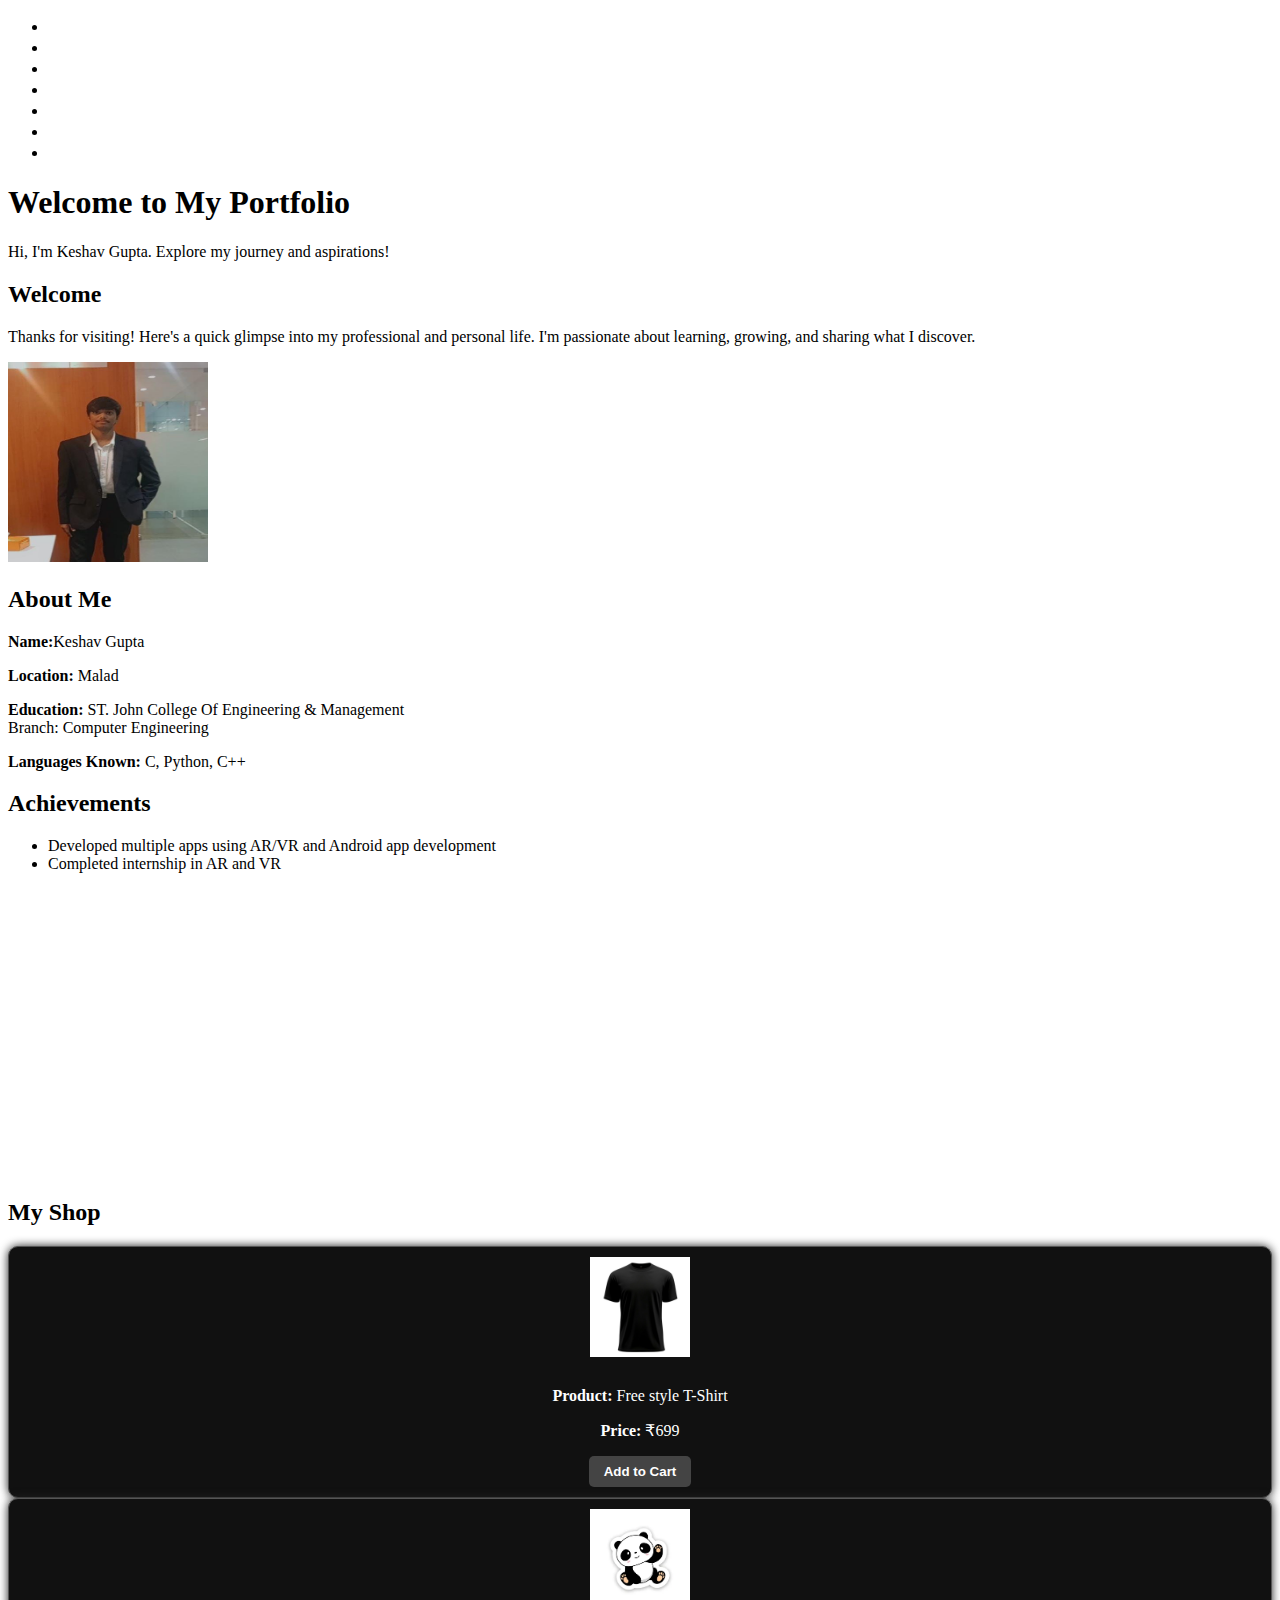
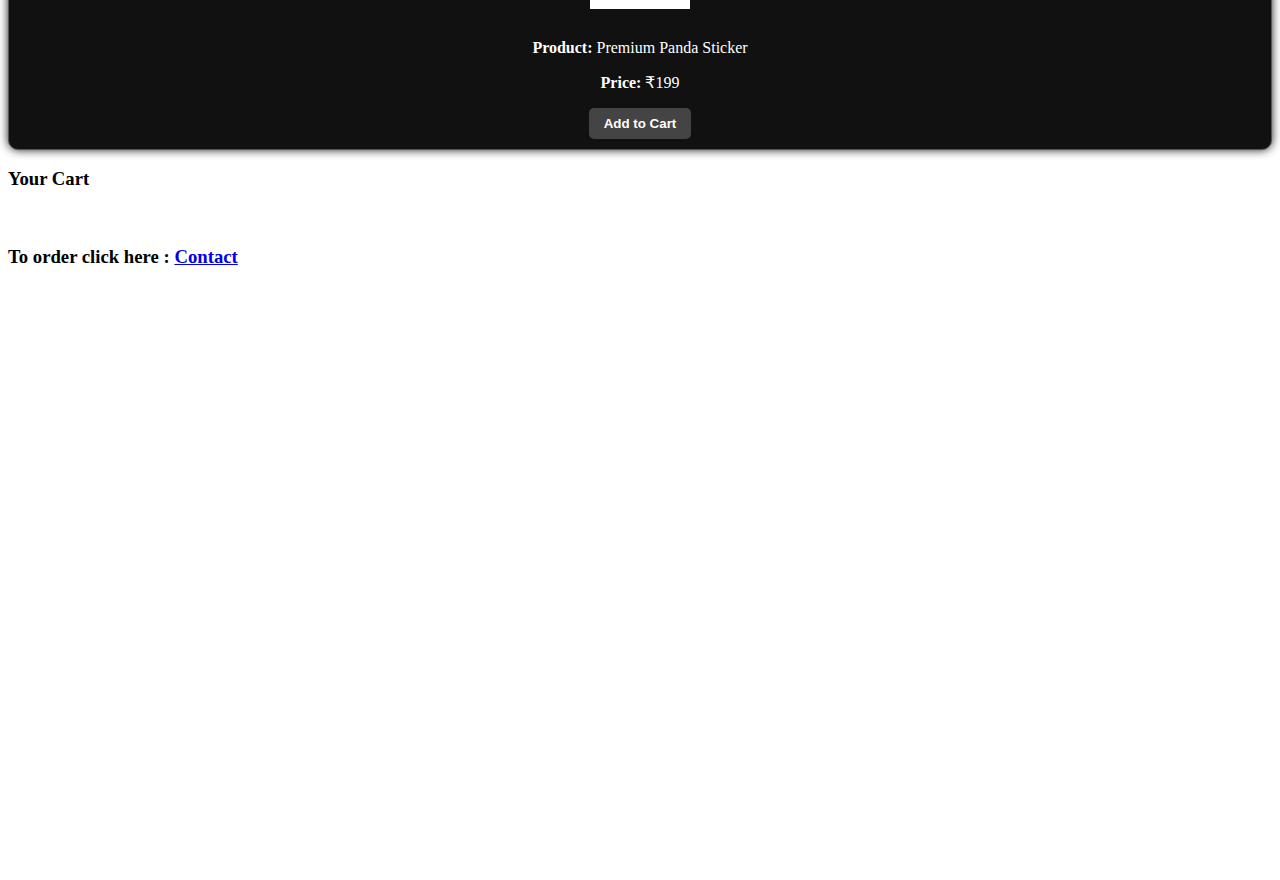
<file: index.html>
<!DOCTYPE html>
<html lang="en">

<head>
    <meta charset="UTF-8">
    <meta name="viewport" content="width=device-width, initial-scale=1.0">
    <title>My Portfolio</title>
    <link rel="stylesheet" href="style.css"> <!-- External CSS -->
    <style>
        /* Fade-in animation */
        .fade-in {
            opacity: 0;
            transform: translateY(20px);
            transition: opacity 1s ease, transform 1s ease;
        }

        .fade-in.visible {
            opacity: 1;
            transform: translateY(0);
        }
    </style>
</head>

<body>

    <!-- Navigation Bar -->
    <nav class="navbar">
        <ul>
            <li><a href="#welcome">Welcome</a></li>
            <li><a href="#about">About Me</a></li>
            <li><a href="#achievements">Achievements</a></li>
            <li><a href="#goals">Future Goals</a></li>
            <li><a href="#personal">Personal Side</a></li>
            <li><a href="#contact">Contact</a></li>
            <li><a href="shop.html">Shop</a></li>
        </ul>
    </nav>

    <!-- Main Container -->
    <div class="container">

        <!-- Hero Section -->
        <header class="hero fade-in">
            <h1>Welcome to My Portfolio</h1>
            <p>Hi, I'm Keshav Gupta. Explore my journey and aspirations!</p>
        </header>

        <!-- Welcome Section -->
        <section id="welcome" class="section box fade-in">
            <h2>Welcome</h2>
            <p class="intro-text">Thanks for visiting! Here's a quick glimpse into my professional and personal life.
                I'm passionate about learning, growing, and sharing what I discover.</p>
            <div class="media">
                <img src="keshav.jpeg" alt="keshav" class="profile-photo fade-in" width="200" height="200">
                <iframe width="250" height="200" class="fade-in" src="https://www.youtube.com/embed/Q4kR6vM8xvQ"
                    title="Motivational Speech by Sandeep Maheshwari" frameborder="0"
                    allow="accelerometer; autoplay; clipboard-write; encrypted-media; gyroscope; picture-in-picture; web-share"
                    referrerpolicy="strict-origin-when-cross-origin" allowfullscreen>
                </iframe>
            </div>
        </section>

        <!-- About Me Section -->
        <section id="about" class="section box fade-in">
            <h2>About Me</h2>
            <p><strong>Name:</strong>Keshav Gupta</p>
            <p><strong>Location:</strong> Malad</p>
            <p><strong>Education:</strong> ST. John College Of Engineering & Management<br>Branch: Computer Engineering
            </p>
            <p><strong>Languages Known:</strong> C, Python, C++</p>
        </section>

        <!-- Achievements Section -->
        <section id="achievements" class="section box fade-in">
            <h2>Achievements</h2>
            <ul>
                <li>Developed multiple apps using AR/VR and Android app development</li>
                <li>Completed internship in AR and VR</li>
            </ul>
        </section>

        <!-- Future Goals Section -->
        <section id="goals" class="section box fade-in">
            <h2>Future Goals</h2>
            <p>I aim to become a Software Engineer and contribute to the development of scalable, secure, and
                sustainable infrastructure.</p>
        </section>

        <!-- Personal Side Section -->
        <section id="personal" class="section box fade-in">
            <h2>Personal Side</h2>
            <p><strong>Hobbies:</strong> Learning new things, reading books</p>
            <p><strong>Role Model:</strong> M.S Dhoni</p>
            <p><strong>Favorite Book:</strong> The psychology of money</p>
            <p><strong>Favorite Website/Startup:</strong>Dropship.io</p>
            <p><strong>Volunteering Experience:</strong> have done many like managing shows hosting and logistics</p>
        </section>

        <!-- Shop Section -->
        <section id="shop" class="section box">
            <h2>My Shop</h2>

            <!-- Add a wrapper for the product items -->
            <div class="product-container">
                <div class="product">
                    <img src="tshirt.webp" alt="Free style T-Shirt" width="150">
                    <p><strong>Product:</strong> Free style T-Shirt</p>
                    <p><strong>Price:</strong> ₹699</p>
                    <button onclick="addToCart('Free style T-Shirt', 699)">Add to Cart</button>
                </div>

                <div class="product">
                    <img src="Panda-Sticker-510x510.webp" alt="Premium Panda Sticker" width="150">
                    <p><strong>Product:</strong> Premium Panda Sticker</p>
                    <p><strong>Price:</strong> ₹199</p>
                    <button onclick="addToCart('Premium Panda Sticker', 299)">Add to Cart</button>
                </div>
            </div>

            <h3>Your Cart</h3><br>
            <ul id="cart"></ul>
            <h3>To order click here : <a href="#contact">Contact</a></h3>



        </section>


        <!-- Contact Section -->
        <section id="contact" class="section box fade-in">
            <h2>Contact Me</h2>
            <form action="https://formsubmit.co/keshavgupta1025@gmail.com" method="POST">
                <label for="email">Your Email:</label><br>
                <textarea name="email" id="email" rows="1" placeholder="keshavgupta1025@gmail.com"
                    required></textarea><br><br>

                <label for="message">Your Message:</label><br>
                <textarea name="message" id="message" rows="5" placeholder="Write your message here..." required>
                </textarea><br><br>

                <iframe class="map-frame fade-in"
                    src="https://www.google.com/maps?q=Palghar,+Maharashtra,+India&output=embed">
                </iframe><br><br>

                <button type="submit">Send</button>
            </form>
        </section>

        <!-- Footer -->
        <footer class="footer fade-in">
            <p>Contact me at:</p>
            <p>Email: <a href="mailto:keshavgupta1025@gmail.com">keshavgupta1025@gmail.com</a></p>
            <p>WhatsApp: <a href="https://wa.me/918779441101" target="_blank">8779441101</a></p>
            <p class="thank-you">Thanks for visiting my portfolio. Let's connect and build something amazing!</p>
        </footer>

    </div>

    <!-- Scroll Animation Script -->
    <script>
        const faders = document.querySelectorAll('.fade-in');
        const observer = new IntersectionObserver((entries, obs) => {
            entries.forEach(entry => {
                if (entry.isIntersecting) {
                    entry.target.classList.add('visible');
                    obs.unobserve(entry.target);
                }
            });
        }, {
            threshold: 0.2
        });

        faders.forEach(fader => observer.observe(fader));
    </script>
    <!-- Shopping Cart Script -->
    <script>
        const cart = [];

        function addToCart(productName, price) {
            cart.push({ name: productName, price: price });
            displayCart();
        }

        function displayCart() {
            const cartElement = document.getElementById('cart');
            cartElement.innerHTML = '';
            cart.forEach((item, index) => {
                const li = document.createElement('li');
                li.textContent = ${item.name} - ₹${item.price};
                cartElement.appendChild(li);
            });
        }
    </script>

</body>

</html>
</file>
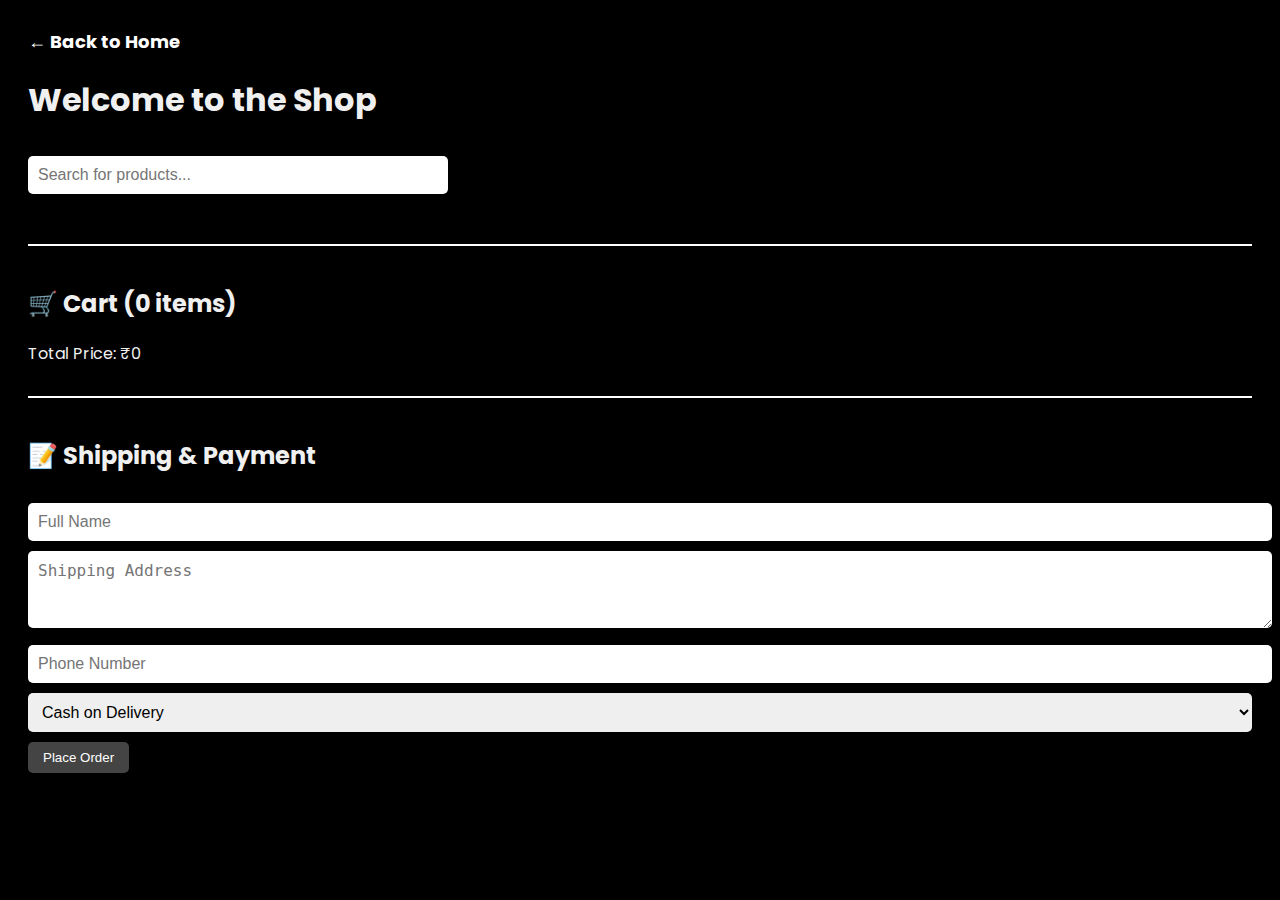
<file: shop.html>
<!DOCTYPE html>
<html lang="en">
<head>
  <meta charset="UTF-8" />
  <title>Shop - Keshav's Store</title>
  <link href="https://fonts.googleapis.com/css2?family=Poppins:wght@300;600&display=swap" rel="stylesheet">
  <style>
    body {
      font-family: 'Poppins', sans-serif;
      padding: 20px;
      background-color: black;
      color: #f0f0f0;
    }

    nav a {
      text-decoration: none;
      font-weight: bold;
      font-size: 18px;
      color: white;
    }

    .search-bar input {
      width: 100%;
      max-width: 400px;
      padding: 10px;
      margin-bottom: 20px;
      font-size: 16px;
      border-radius: 5px;
      border: none;
    }

    .product-grid {
      display: grid;
      grid-template-columns: repeat(auto-fit, minmax(220px, 1fr));
      gap: 20px;
    }

    .product {
      border: 1px solid #555;
      padding: 10px;
      border-radius: 10px;
      background-color: #111;
      text-align: center;
      transition: transform 0.3s ease, box-shadow 0.3s ease;
      animation: fadeIn 0.5s ease;
    }

    .product:hover {
      transform: scale(1.05);
      box-shadow: 0 0 15px white;
    }

    .product img {
      width: 100px;
      height: 100px;
      object-fit: contain;
    }

    #cart-section, #checkout-section {
      margin-top: 30px;
      border-top: 2px solid white;
      padding-top: 20px;
    }

    #cart-items {
      list-style: none;
      padding: 0;
    }

    button {
      background-color: #444;
      border: none;
      padding: 8px 15px;
      color: white;
      cursor: pointer;
      border-radius: 5px;
      margin-top: 10px;
      transition: background-color 0.3s ease, transform 0.2s ease;
    }

    button:hover {
      background-color: #888;
      transform: scale(1.05);
    }

    .remove-btn {
      background-color: #900;
      margin-left: 10px;
    }

    .remove-btn:hover {
      background-color: #c00;
    }

    input, select, textarea {
      width: 100%;
      padding: 10px;
      margin-top: 10px;
      border-radius: 5px;
      border: none;
      font-size: 16px;
    }

    #order-summary {
      background-color: #222;
      padding: 15px;
      margin-top: 20px;
      border-radius: 10px;
    }

    #order-summary h3 {
      margin-top: 0;
    }

    .hidden {
      display: none;
    }

    @keyframes fadeIn {
      from { opacity: 0; transform: translateY(20px); }
      to { opacity: 1; transform: translateY(0); }
    }

    @media (max-width: 600px) {
      body { padding: 10px; font-size: 16px; }
      .product img { width: 80px; height: 80px; }
    }
  </style>
</head>
<body>

<nav><a href="index.html">← Back to Home</a></nav>
<h1>Welcome to the Shop</h1>

<div class="search-bar">
  <input type="text" id="searchInput" placeholder="Search for products..." />
</div>

<div class="product-grid" id="productGrid"></div>

<div id="cart-section">
  <h2>🛒 Cart (<span id="cart-count">0</span> items)</h2>
  <ul id="cart-items"></ul>
  <div id="cart-total">Total Price: ₹0</div>
</div>

<div id="checkout-section">
  <h2>📝 Shipping & Payment</h2>
  <input type="text" id="name" placeholder="Full Name" required />
  <textarea id="address" placeholder="Shipping Address" rows="3" required></textarea>
  <input type="text" id="phone" placeholder="Phone Number" required />
  <select id="payment-method">
    <option value="cod">Cash on Delivery</option>
    <option value="upi">UPI</option>
    <option value="card">Credit/Debit Card</option>
  </select>
  <button onclick="placeOrder()">Place Order</button>
</div>

<div id="order-summary" class="hidden">
  <h3>✅ Order Placed Successfully!</h3>
  <p><strong>Name:</strong> <span id="sum-name"></span></p>
  <p><strong>Address:</strong> <span id="sum-address"></span></p>
  <p><strong>Phone:</strong> <span id="sum-phone"></span></p>
  <p><strong>Payment Method:</strong> <span id="sum-payment"></span></p>
  <p><strong>Total Paid:</strong> ₹<span id="sum-total"></span></p>
</div>

<script>
  const products = [
    { name: 'T-Shirt', price: 499, img: 'tshirt.jpeg' },
    { name: 'Sticker', price: 199, img: 'sticker.jpeg' },
    { name: 'Shoes', price: 799, img: 'shoes.jpeg' },
    { name: 'Sunglasses', price: 299, img: 'glasses.jpeg' },
    { name: 'Backpack', price: 999, img: 'bag.jpeg' },
    { name: 'Watch', price: 699, img: 'watch.jpeg' },
    { name: 'Cap', price: 149, img: 'cap.jpeg' },
    { name: 'Notebook', price: 79, img: 'notebook.jpeg' },
    { name: 'Headphones', price: 1299, img: 'headphones.jpeg' },
    { name: 'Pen Pack', price: 59, img: 'pen.jpeg' },
    { name: 'Mouse', price: 349, img: 'mouse.jpeg' },
    { name: 'Keyboard', price: 499, img: 'keyboard.jpeg' },
    { name: 'Bottle', price: 249, img: 'bottle.jpeg' },
    { name: 'Mobile Cover', price: 199, img: 'cover.jpeg' },
    { name: 'Power Bank', price: 1099, img: 'powerbank.jpeg' },
    { name: 'Torch', price: 159, img: 'torch.jpeg' },
    { name: 'Slippers', price: 399, img: 'slippers.jpeg' },
    { name: 'Hair Oil', price: 99, img: 'hairoil.jpeg' },
    { name: 'Toothpaste', price: 69, img: 'toothpaste.jpeg' },
    { name: 'Face Wash', price: 179, img: 'facewash.jpeg' }
  ];

  let total = 0;
  let cartCount = 0;

  const productGrid = document.getElementById('productGrid');
  const cartItems = document.getElementById('cart-items');
  const cartTotal = document.getElementById('cart-total');
  const cartCountDisplay = document.getElementById('cart-count');
  const searchInput = document.getElementById('searchInput');

  function displayProducts(filtered) {
    productGrid.innerHTML = '';
    filtered.forEach(p => {
      const div = document.createElement('div');
      div.className = 'product';
      div.innerHTML = `
        <img src="${p.img}" alt="${p.name}">
        <p><strong>${p.name}</strong></p>
        <p>Price: ₹${p.price}</p>
        <button onclick="addToCart('${p.name}', ${p.price})">Add to Cart</button>
      `;
      productGrid.appendChild(div);
    });
  }

  function addToCart(name, price) {
    total += price;
    cartCount++;
    const li = document.createElement('li');
    li.innerHTML = ${name} - ₹${price} <button class="remove-btn" onclick="removeFromCart(this, ${price})">Remove</button>;
    cartItems.appendChild(li);
    updateCartDisplay();
  }

  function removeFromCart(btn, price) {
    total -= price;
    cartCount--;
    btn.parentElement.remove();
    updateCartDisplay();
  }

  function updateCartDisplay() {
    cartTotal.textContent = 'Total Price: ₹' + total;
    cartCountDisplay.textContent = cartCount;
  }

  searchInput.addEventListener('input', () => {
    const keyword = searchInput.value.toLowerCase();
    const filtered = products.filter(p => p.name.toLowerCase().includes(keyword));
    displayProducts(filtered);
  });

  window.addEventListener("beforeunload", () => {
    localStorage.setItem("cartHTML", cartItems.innerHTML);
    localStorage.setItem("cartTotal", total);
    localStorage.setItem("cartCount", cartCount);
  });

  window.addEventListener("DOMContentLoaded", () => {
    cartItems.innerHTML = localStorage.getItem("cartHTML") || "";
    total = parseInt(localStorage.getItem("cartTotal")) || 0;
    cartCount = parseInt(localStorage.getItem("cartCount")) || 0;
    updateCartDisplay();
    displayProducts(products); // Show all products on initial load
  });

  function placeOrder() {
    const name = document.getElementById('name').value;
    const address = document.getElementById('address').value;
    const phone = document.getElementById('phone').value;
    const payment = document.getElementById('payment-method').value;

    if (!name || !address || !phone || cartCount === 0) {
      alert('Please fill all fields and add items to cart.');
      return;
    }

    document.getElementById('sum-name').textContent = name;
    document.getElementById('sum-address').textContent = address;
    document.getElementById('sum-phone').textContent = phone;
    document.getElementById('sum-payment').textContent = payment.toUpperCase();
    document.getElementById('sum-total').textContent = total;

    document.getElementById('order-summary').classList.remove('hidden');

    setTimeout(() => {
      cartItems.innerHTML = '';
      total = 0;
      cartCount = 0;
      updateCartDisplay();
      document.getElementById('name').value = '';
      document.getElementById('address').value = '';
      document.getElementById('phone').value = '';
      document.getElementById('payment-method').value = 'cod';
      localStorage.clear();
    }, 2000);
  }
</script>

</body>
</html>
</file>
<file: style.css>
<!DOCTYPE html>
<html lang="en">
<head>
  <meta charset="UTF-8" />
  <title>Shop - Keshav's Store</title>
  <style>
    body {
      font-family: Arial, sans-serif;
      padding: 20px;
      background-color: black;
      color: white;
    }

    nav a {
      text-decoration: none;
      font-weight: bold;
      font-size: 18px;
      color: white;
    }

    nav {
      margin-bottom: 20px;
    }

    .product-grid {
      display: grid;
      grid-template-columns: repeat(4, 1fr);
      gap: 20px;
    }

    .product {
      border: 1px solid #555;
      padding: 10px;
      text-align: center;
      border-radius: 10px;
      background-color: #111;
      color: white;
      box-shadow: 0 0 10px #222;
      transition: transform 0.2s ease;
    }

    .product:hover {
      transform: scale(1.05);
      box-shadow: 0 0 15px #fff;
    }

    .product img {
      width: 100px;
      height: 100px;
      object-fit: contain;
      margin-bottom: 10px;
    }

    #cart-section {
      margin-top: 30px;
      border-top: 2px solid white;
      padding-top: 20px;
    }

    #cart-items {
      list-style: none;
      padding: 0;
      margin: 10px 0;
      color: white;
    }

    .cart-title {
      font-size: 20px;
      font-weight: bold;
      margin-bottom: 5px;
    }

    #cart-total {
      font-weight: bold;
      font-size: 18px;
      color: white;
    }

    button {
      background-color: #444;
      border: none;
      padding: 8px 15px;
      color: white;
      cursor: pointer;
      border-radius: 5px;
      font-weight: bold;
      transition: background-color 0.3s ease;
    }

    button:hover {
      background-color: #666;
    }
  </style>
</head>
<body>

  <!-- Back Button (HTML link) -->
  <nav><a href="index.html">← Back to Home</a></nav>

  <h1>Welcome to the Shop</h1>

  <div class="product-grid" id="productGrid"></div>

  <div id="cart-section">
    <div class="cart-title">🛒 Items in Cart:</div>
    <ul id="cart-items"></ul>
    <div id="cart-total">Total Price: ₹0</div>
  </div>

  <script>
    const products = [
      { name: 'free style T-Shirt', price: 499, img: 'tshirt.webp' },
      { name: 'Premium panda Sticker', price: 199, img: 'Panda-Sticker-510x510.webp' },
      { name: 'Shoes', price: 799, img: 'shoes.webp' },
      { name: 'Sunglasses', price: 299, img: 'glasses.avif' },
      { name: 'Backpack', price: 999, img: 'backpack.webp' },
      { name: 'Watch', price: 699, img: 'watch.webp' },
      { name: 'Cap', price: 149, img: 'cap.jpg' },
      { name: 'Notebook', price: 79, img: 'notebook.jpg' },
      { name: 'Headphones', price: 1299, img: 'headphones.jpg' },
      { name: 'Pen Pack', price: 59, img: 'pen pack.jpg' },
      { name: 'Mouse', price: 349, img: 'mouse.webp' },
      { name: 'Keyboard', price: 499, img: 'keyboard.jpg' },
      { name: 'Bottle', price: 249, img: 'bottle.jpg' },
      { name: 'Mobile Cover', price: 199, img: 'cover.jpg' },
      { name: 'Power Bank', price: 1099, img: 'powerbank.jpg' },
      { name: 'Torch', price: 159, img: 'tourch.jpg' },
      { name: 'Slippers', price: 399, img: 'slippers.jpg' },
      { name: 'Hair Oil', price: 99, img: 'hair oil.webp' },
      { name: 'Toothpaste', price: 69, img: 'toothpaste.webp' },
      { name: 'Face Wash', price: 179, img: 'facewash.webp' }
    ];

    let total = 0;
    const productGrid = document.getElementById('productGrid');
    const cartItems = document.getElementById('cart-items');
    const cartTotal = document.getElementById('cart-total');

    products.forEach(product => {
      const div = document.createElement('div');
      div.className = 'product';

      div.innerHTML = `
        <img src="${product.img}" alt="${product.name}">
        <p><strong>${product.name}</strong></p>
        <p>Price: ₹${product.price}</p>
        <button onclick="addToCart('${product.name}', ${product.price})">Add to Cart</button>
      `;

      productGrid.appendChild(div);
    });

    function addToCart(name, price) {
      total += price;
      const li = document.createElement('li');
      li.textContent = `${name} - ₹${price}`;
      cartItems.appendChild(li);
      cartTotal.textContent = 'Total Price: ₹' + total;
    }
  </script>

</body> 
</html>
</file>
